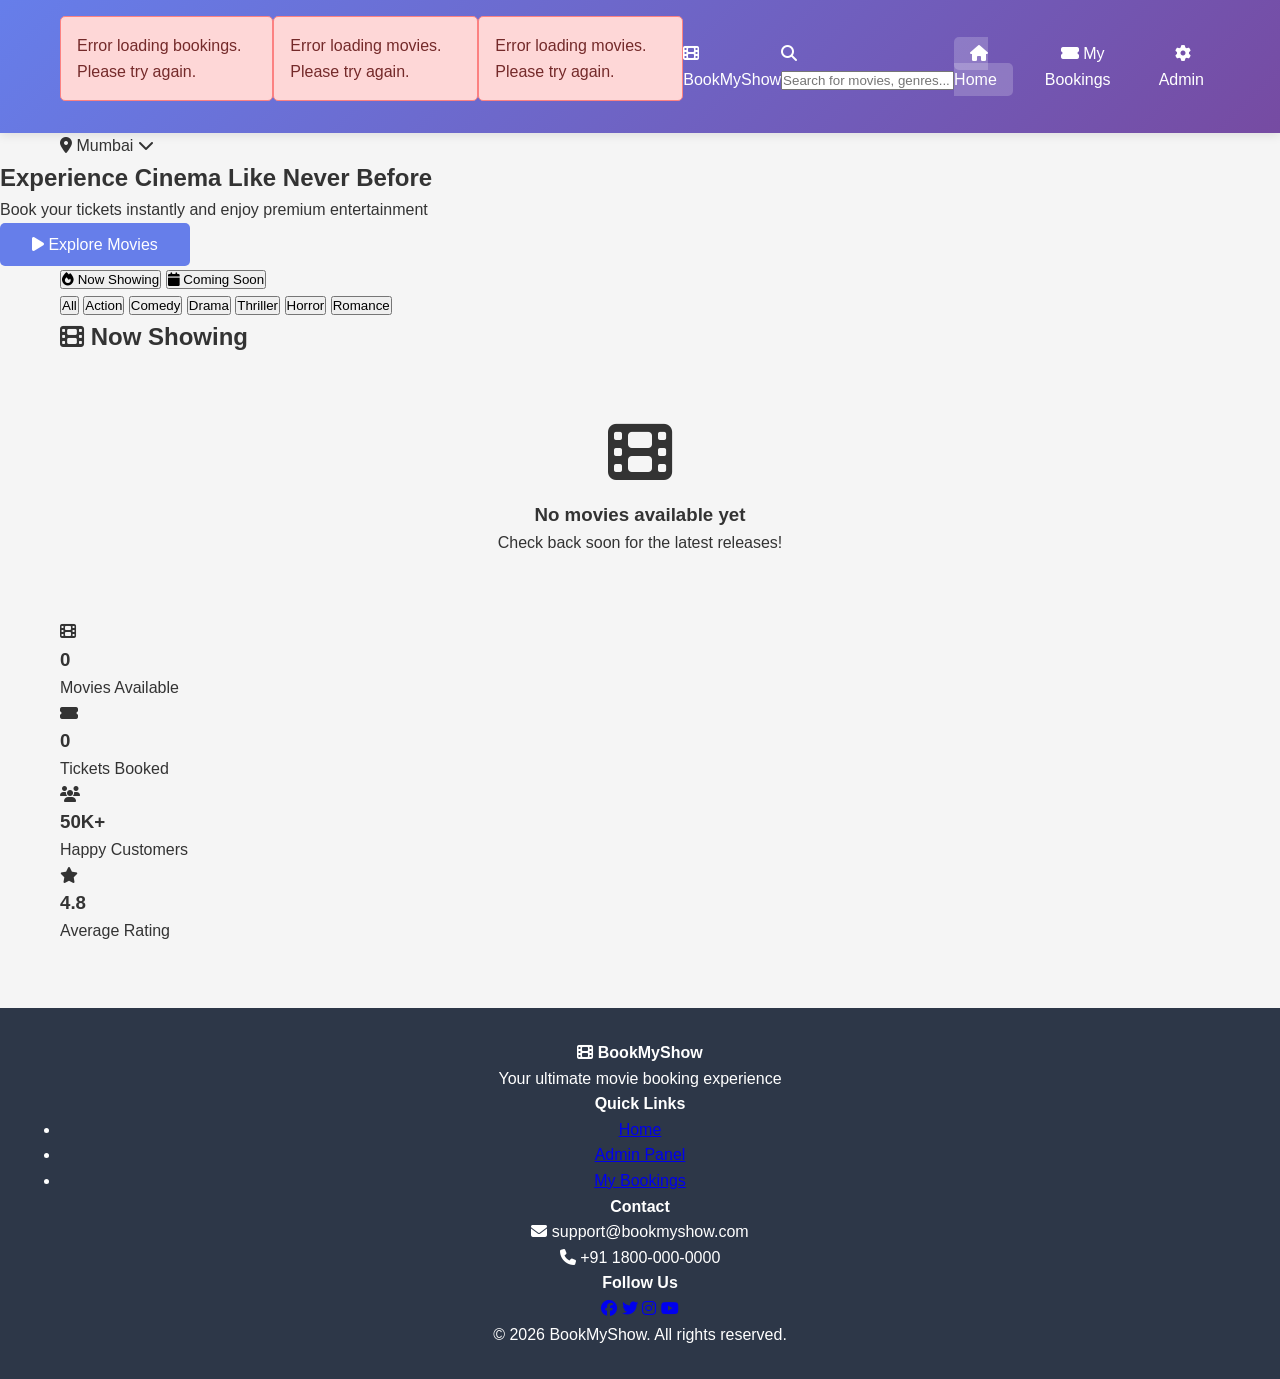
<file: frontend/index.html>
<!DOCTYPE html>
<html lang="en">
<head>
    <meta charset="UTF-8">
    <meta name="viewport" content="width=device-width, initial-scale=1.0">
    <title>BookMyShow - Your Ultimate Movie Experience</title>
    <link rel="stylesheet" href="css/style.css">
    <link rel="stylesheet" href="https://cdnjs.cloudflare.com/ajax/libs/font-awesome/6.4.0/css/all.min.css">
</head>
<body class="dark-theme">
    <!-- Navigation Bar -->
    <nav class="navbar">
        <div class="container">
            <div class="nav-brand">
                <i class="fas fa-film"></i>
                <span>BookMyShow</span>
            </div>
            <div class="nav-search">
                <i class="fas fa-search"></i>
                <input type="text" id="quickSearch" placeholder="Search for movies, genres...">
            </div>
            <ul class="nav-links">
                <li><a href="index.html" class="active"><i class="fas fa-home"></i> Home</a></li>
                <li><a href="bookings.html"><i class="fas fa-ticket-alt"></i> My Bookings</a></li>
                <li><a href="movies.html"><i class="fas fa-cog"></i> Admin</a></li>
            </ul>
        </div>
    </nav>

    <!-- Location Bar -->
    <div class="location-bar">
        <div class="container">
            <div class="location-picker">
                <i class="fas fa-map-marker-alt"></i>
                <span id="currentLocation">Mumbai</span>
                <i class="fas fa-chevron-down"></i>
            </div>
        </div>
    </div>

    <!-- Hero Banner -->
    <section class="hero-banner">
        <div class="hero-slider">
            <div class="hero-slide active">
                <div class="hero-overlay"></div>
                <div class="hero-content">
                    <h1 class="hero-title">Experience Cinema Like Never Before</h1>
                    <p class="hero-subtitle">Book your tickets instantly and enjoy premium entertainment</p>
                    <button class="btn btn-primary btn-large" onclick="scrollToMovies()">
                        <i class="fas fa-play"></i> Explore Movies
                    </button>
                </div>
            </div>
        </div>
    </section>

    <!-- Category Tabs -->
    <section class="category-section">
        <div class="container">
            <div class="category-tabs">
                <button class="tab-btn active" data-category="now-showing" onclick="switchCategory('now-showing')">
                    <i class="fas fa-fire"></i> Now Showing
                </button>
                <button class="tab-btn" data-category="coming-soon" onclick="switchCategory('coming-soon')">
                    <i class="fas fa-calendar"></i> Coming Soon
                </button>
            </div>
        </div>
    </section>

    <!-- Genre Filter -->
    <section class="genre-filter">
        <div class="container">
            <div class="genre-pills">
                <button class="genre-pill active" data-genre="all" onclick="filterByGenre('all')">All</button>
                <button class="genre-pill" data-genre="action" onclick="filterByGenre('Action')">Action</button>
                <button class="genre-pill" data-genre="comedy" onclick="filterByGenre('Comedy')">Comedy</button>
                <button class="genre-pill" data-genre="drama" onclick="filterByGenre('Drama')">Drama</button>
                <button class="genre-pill" data-genre="thriller" onclick="filterByGenre('Thriller')">Thriller</button>
                <button class="genre-pill" data-genre="horror" onclick="filterByGenre('Horror')">Horror</button>
                <button class="genre-pill" data-genre="romance" onclick="filterByGenre('Romance')">Romance</button>
            </div>
        </div>
    </section>

    <!-- Movies Grid -->
    <section class="movies-section" id="moviesSection">
        <div class="container">
            <h2 class="section-title">
                <i class="fas fa-film"></i> Now Showing
            </h2>
            <div id="moviesGrid" class="movies-grid-modern">
                <div class="loading-spinner">
                    <div class="spinner"></div>
                    <p>Loading movies...</p>
                </div>
            </div>
        </div>
    </section>

    <!-- Quick Stats -->
    <section class="stats-section">
        <div class="container">
            <div class="stats-grid">
                <div class="stat-card">
                    <i class="fas fa-film"></i>
                    <h3 id="totalMovies">0</h3>
                    <p>Movies Available</p>
                </div>
                <div class="stat-card">
                    <i class="fas fa-ticket-alt"></i>
                    <h3 id="totalBookings">0</h3>
                    <p>Tickets Booked</p>
                </div>
                <div class="stat-card">
                    <i class="fas fa-users"></i>
                    <h3>50K+</h3>
                    <p>Happy Customers</p>
                </div>
                <div class="stat-card">
                    <i class="fas fa-star"></i>
                    <h3>4.8</h3>
                    <p>Average Rating</p>
                </div>
            </div>
        </div>
    </section>

    <!-- Footer -->
    <footer class="footer">
        <div class="container">
            <div class="footer-content">
                <div class="footer-section">
                    <h4><i class="fas fa-film"></i> BookMyShow</h4>
                    <p>Your ultimate movie booking experience</p>
                </div>
                <div class="footer-section">
                    <h4>Quick Links</h4>
                    <ul>
                        <li><a href="index.html">Home</a></li>
                        <li><a href="movies.html">Admin Panel</a></li>
                        <li><a href="bookings.html">My Bookings</a></li>
                    </ul>
                </div>
                <div class="footer-section">
                    <h4>Contact</h4>
                    <p><i class="fas fa-envelope"></i> support@bookmyshow.com</p>
                    <p><i class="fas fa-phone"></i> +91 1800-000-0000</p>
                </div>
                <div class="footer-section">
                    <h4>Follow Us</h4>
                    <div class="social-links">
                        <a href="#"><i class="fab fa-facebook"></i></a>
                        <a href="#"><i class="fab fa-twitter"></i></a>
                        <a href="#"><i class="fab fa-instagram"></i></a>
                        <a href="#"><i class="fab fa-youtube"></i></a>
                    </div>
                </div>
            </div>
            <div class="footer-bottom">
                <p>&copy; 2026 BookMyShow. All rights reserved.</p>
            </div>
        </div>
    </footer>

    <script src="js/api.js"></script>
    <script src="js/home.js"></script>
</body>
</html>
</file>
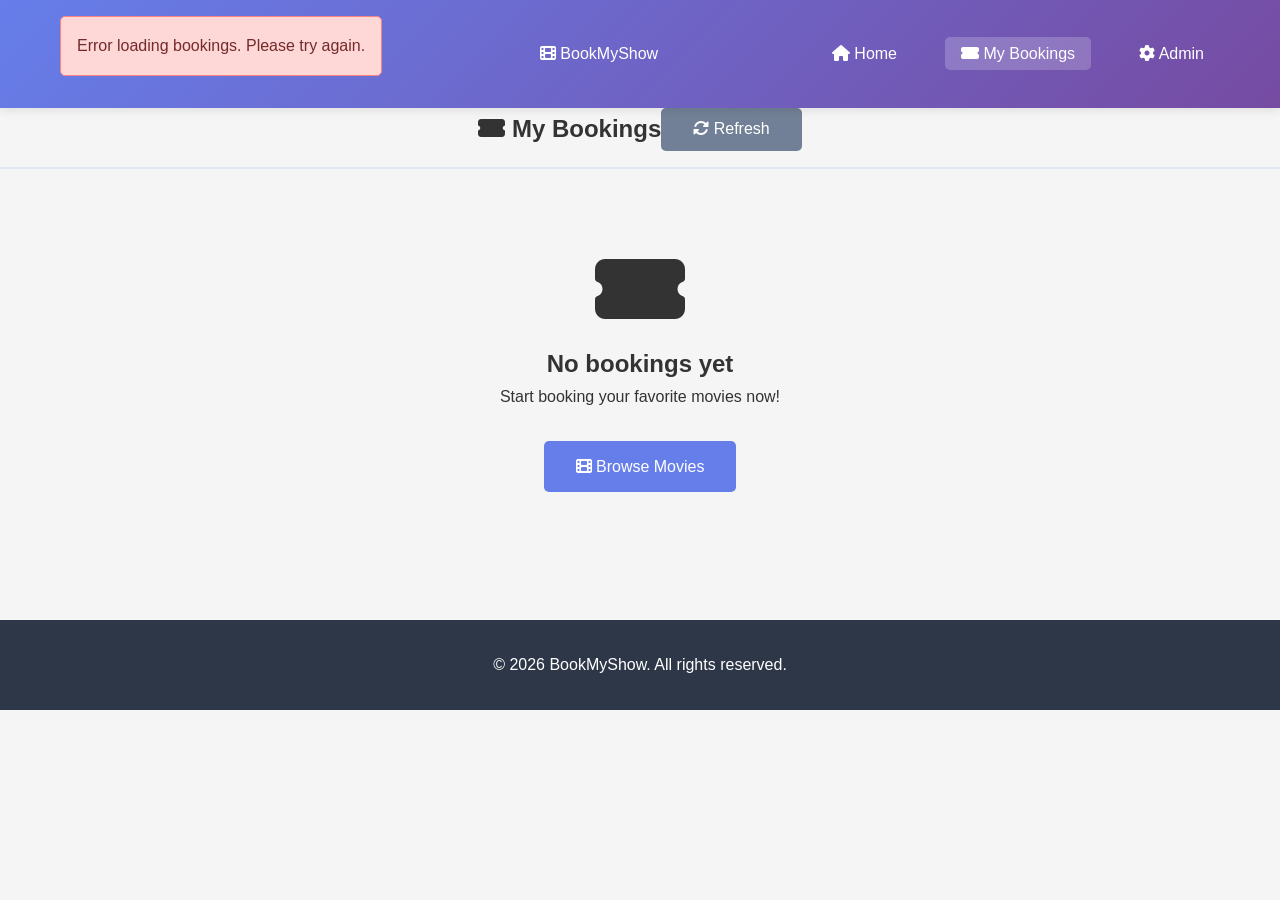
<file: frontend/bookings.html>
<!DOCTYPE html>
<html lang="en">
<head>
    <meta charset="UTF-8">
    <meta name="viewport" content="width=device-width, initial-scale=1.0">
    <title>My Bookings - BookMyShow</title>
    <link rel="stylesheet" href="css/style.css">
    <link rel="stylesheet" href="https://cdnjs.cloudflare.com/ajax/libs/font-awesome/6.4.0/css/all.min.css">
</head>
<body class="dark-theme">
    <!-- Navigation Bar -->
    <nav class="navbar">
        <div class="container">
            <div class="nav-brand">
                <i class="fas fa-film"></i>
                <span>BookMyShow</span>
            </div>
            <ul class="nav-links">
                <li><a href="index.html"><i class="fas fa-home"></i> Home</a></li>
                <li><a href="bookings.html" class="active"><i class="fas fa-ticket-alt"></i> My Bookings</a></li>
                <li><a href="movies.html"><i class="fas fa-cog"></i> Admin</a></li>
            </ul>
        </div>
    </nav>

    <!-- Page Header -->
    <section class="booking-header">
        <div class="container">
            <div style="display: flex; justify-content: space-between; align-items: center;">
                <h1><i class="fas fa-ticket-alt"></i> My Bookings</h1>
                <button onclick="loadBookings()" class="btn btn-secondary">
                    <i class="fas fa-sync-alt"></i> Refresh
                </button>
            </div>
        </div>
    </section>

    <!-- Bookings Section -->
    <section class="payment-section">
        <div class="container">
            <div id="bookingsList">
                <div class="loading-spinner">
                    <div class="spinner"></div>
                    <p>Loading your bookings...</p>
                </div>
            </div>

            <div id="noBookings" style="display: none; text-align: center; padding: 4rem;">
                <i class="fas fa-ticket-alt" style="font-size: 5rem; color: var(--text-muted); margin-bottom: 1rem;"></i>
                <h2>No bookings yet</h2>
                <p style="color: var(--text-secondary); margin-bottom: 2rem;">Start booking your favorite movies now!</p>
                <a href="index.html" class="btn btn-primary btn-large">
                    <i class="fas fa-film"></i> Browse Movies
                </a>
            </div>
        </div>
    </section>

    <!-- Footer -->
    <footer class="footer">
        <div class="container">
            <div class="footer-bottom">
                <p>&copy; 2026 BookMyShow. All rights reserved.</p>
            </div>
        </div>
    </footer>

    <script src="js/api.js"></script>
    <script src="js/bookings.js"></script>
</body>
</html>
</file>
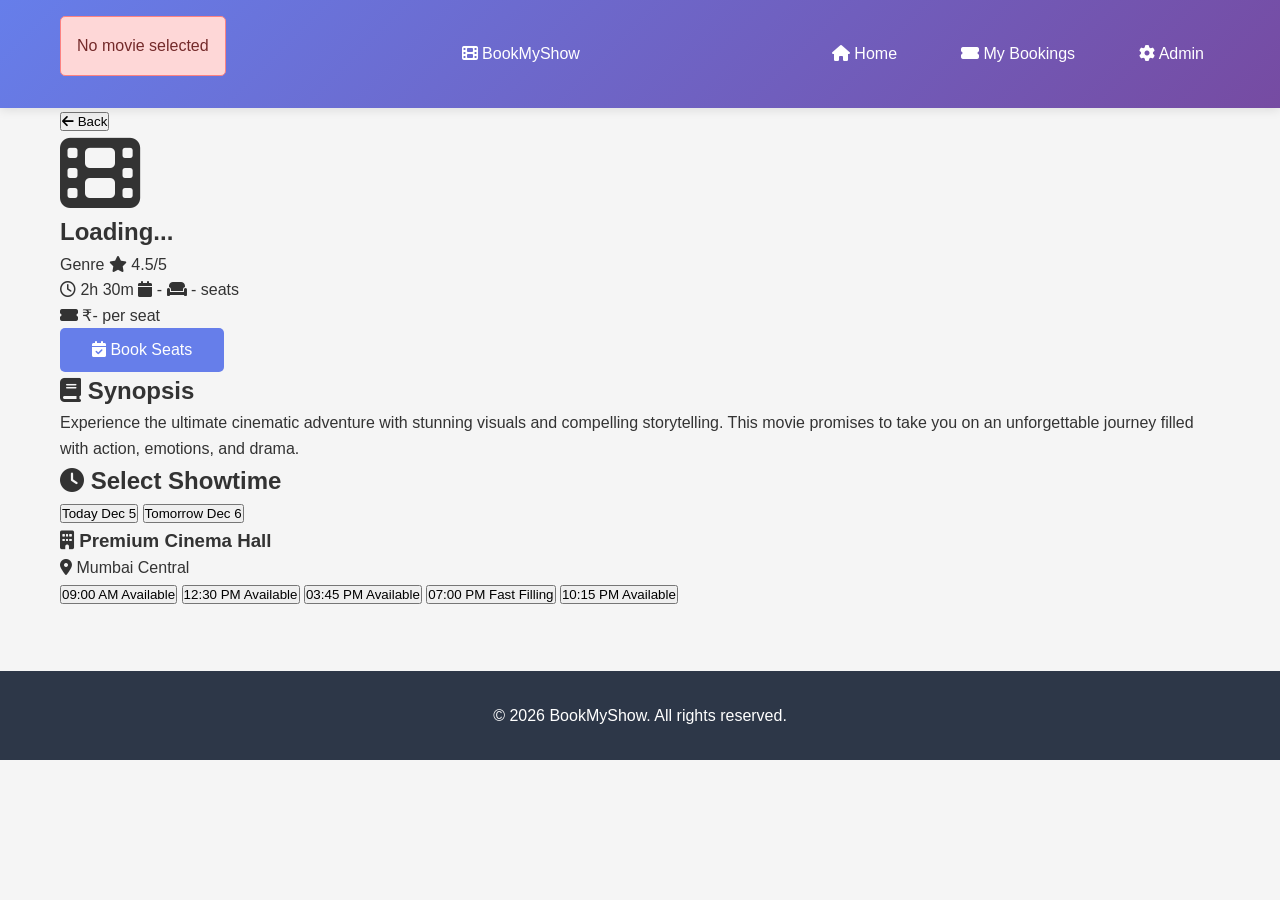
<file: frontend/movie-detail.html>
<!DOCTYPE html>
<html lang="en">
<head>
    <meta charset="UTF-8">
    <meta name="viewport" content="width=device-width, initial-scale=1.0">
    <title>Movie Details - BookMyShow</title>
    <link rel="stylesheet" href="css/style.css">
    <link rel="stylesheet" href="https://cdnjs.cloudflare.com/ajax/libs/font-awesome/6.4.0/css/all.min.css">
</head>
<body class="dark-theme">
    <!-- Navigation Bar -->
    <nav class="navbar">
        <div class="container">
            <div class="nav-brand">
                <i class="fas fa-film"></i>
                <span>BookMyShow</span>
            </div>
            <ul class="nav-links">
                <li><a href="index.html"><i class="fas fa-home"></i> Home</a></li>
                <li><a href="bookings.html"><i class="fas fa-ticket-alt"></i> My Bookings</a></li>
                <li><a href="movies.html"><i class="fas fa-cog"></i> Admin</a></li>
            </ul>
        </div>
    </nav>

    <!-- Movie Hero Section -->
    <section class="movie-hero" id="movieHero">
        <div class="movie-backdrop"></div>
        <div class="movie-hero-content">
            <div class="container">
                <button class="btn-back" onclick="window.history.back()">
                    <i class="fas fa-arrow-left"></i> Back
                </button>
                <div class="movie-hero-grid">
                    <div class="movie-poster-container">
                        <div class="movie-poster" id="moviePoster">
                            <i class="fas fa-film fa-5x"></i>
                        </div>
                    </div>
                    <div class="movie-info-main">
                        <h1 class="movie-title" id="movieTitle">Loading...</h1>
                        <div class="movie-meta">
                            <span class="genre-tag" id="genreTag">Genre</span>
                            <span class="rating-badge">
                                <i class="fas fa-star"></i> 4.5/5
                            </span>
                        </div>
                        <div class="movie-stats">
                            <span><i class="far fa-clock"></i> 2h 30m</span>
                            <span><i class="fas fa-calendar"></i> <span id="movieShowTime">-</span></span>
                            <span><i class="fas fa-couch"></i> <span id="availableSeats">-</span> seats</span>
                        </div>
                        <div class="ticket-price">
                            <i class="fas fa-ticket-alt"></i> 
                            ₹<span id="ticketPrice">-</span> per seat
                        </div>
                        <button class="btn btn-primary btn-large" onclick="scrollToShowtimes()">
                            <i class="fas fa-calendar-check"></i> Book Seats
                        </button>
                    </div>
                </div>
            </div>
        </div>
    </section>

    <!-- Synopsis Section -->
    <section class="synopsis-section">
        <div class="container">
            <h2><i class="fas fa-book"></i> Synopsis</h2>
            <p class="synopsis-text">
                Experience the ultimate cinematic adventure with stunning visuals and compelling storytelling.
                This movie promises to take you on an unforgettable journey filled with action, emotions, and drama.
            </p>
        </div>
    </section>

    <!-- Showtimes Section -->
    <section class="showtimes-section" id="showtimesSection">
        <div class="container">
            <h2><i class="fas fa-clock"></i> Select Showtime</h2>
            <div class="date-selector">
                <button class="date-pill active">
                    <span class="date-day">Today</span>
                    <span class="date-num" id="today"></span>
                </button>
                <button class="date-pill">
                    <span class="date-day">Tomorrow</span>
                    <span class="date-num" id="tomorrow"></span>
                </button>
            </div>
            
            <div class="theatres-list">
                <div class="theatre-card">
                    <div class="theatre-info">
                        <h3><i class="fas fa-building"></i> Premium Cinema Hall</h3>
                        <p><i class="fas fa-map-marker-alt"></i> Mumbai Central</p>
                    </div>
                    <div class="showtimes-grid">
                        <button class="time-slot" onclick="goToSeatSelection()">
                            <span class="time">09:00 AM</span>
                            <span class="seats">Available</span>
                        </button>
                        <button class="time-slot" onclick="goToSeatSelection()">
                            <span class="time">12:30 PM</span>
                            <span class="seats">Available</span>
                        </button>
                        <button class="time-slot" onclick="goToSeatSelection()">
                            <span class="time">03:45 PM</span>
                            <span class="seats">Available</span>
                        </button>
                        <button class="time-slot" onclick="goToSeatSelection()">
                            <span class="time">07:00 PM</span>
                            <span class="seats">Fast Filling</span>
                        </button>
                        <button class="time-slot" onclick="goToSeatSelection()">
                            <span class="time">10:15 PM</span>
                            <span class="seats">Available</span>
                        </button>
                    </div>
                </div>
            </div>
        </div>
    </section>

    <!-- Footer -->
    <footer class="footer">
        <div class="container">
            <div class="footer-bottom">
                <p>&copy; 2026 BookMyShow. All rights reserved.</p>
            </div>
        </div>
    </footer>

    <script src="js/api.js"></script>
    <script src="js/movie-detail.js"></script>
</body>
</html>
</file>
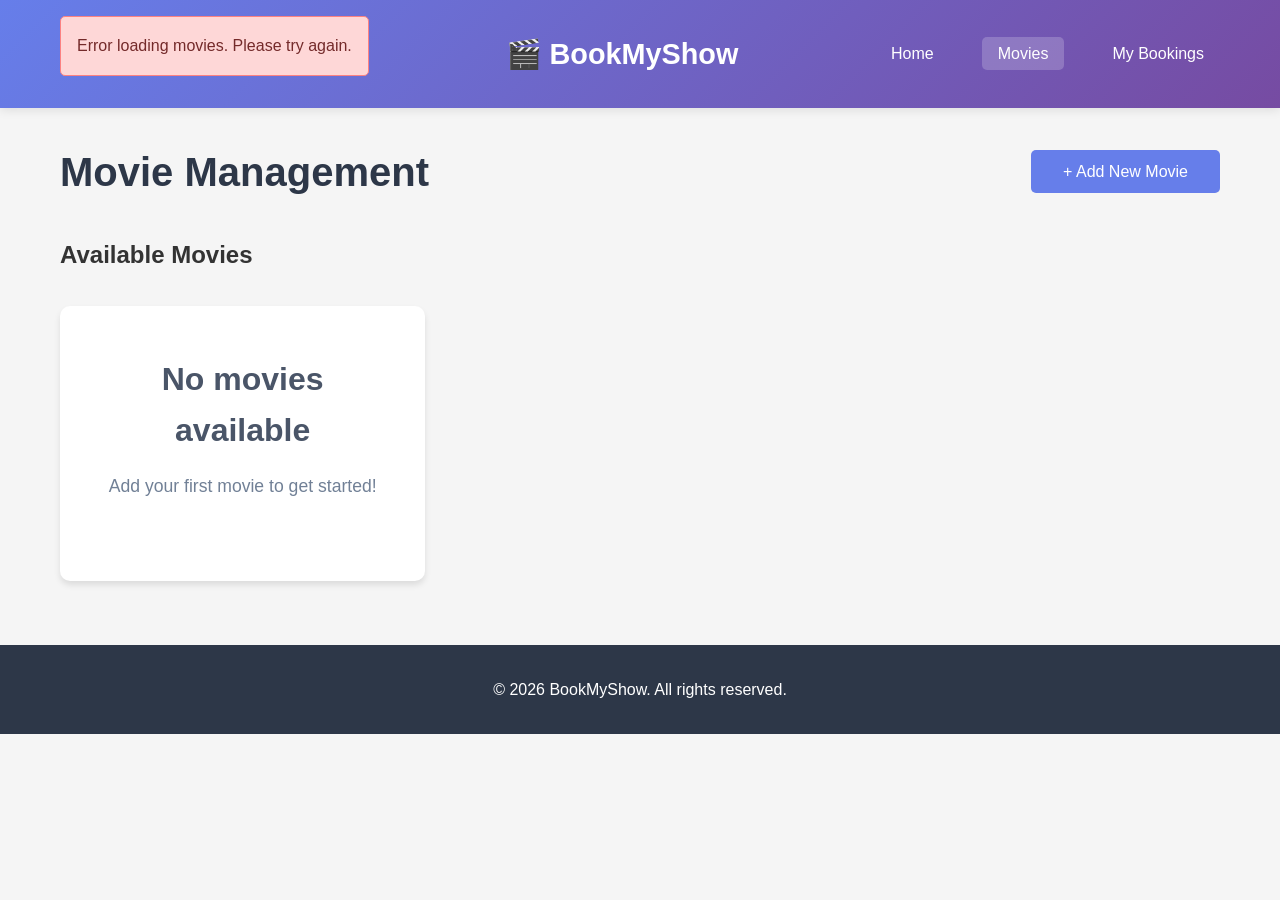
<file: frontend/movies.html>
<!DOCTYPE html>
<html lang="en">
<head>
    <meta charset="UTF-8">
    <meta name="viewport" content="width=device-width, initial-scale=1.0">
    <title>Movies - BookMyShow</title>
    <link rel="stylesheet" href="css/style.css">
</head>
<body>
    <nav class="navbar">
        <div class="container">
            <div class="nav-brand">
                <h1>🎬 BookMyShow</h1>
            </div>
            <ul class="nav-links">
                <li><a href="index.html">Home</a></li>
                <li><a href="movies.html" class="active">Movies</a></li>
                <li><a href="bookings.html">My Bookings</a></li>
            </ul>
        </div>
    </nav>

    <div class="container">
        <div class="page-header">
            <h1>Movie Management</h1>
            <button onclick="showAddMovieForm()" class="btn btn-primary">+ Add New Movie</button>
        </div>

        <!-- Add/Edit Movie Form -->
        <div id="movieFormSection" class="form-section" style="display: none;">
            <div class="form-card">
                <h2 id="formTitle">Add New Movie</h2>
                <form id="movieForm">
                    <input type="hidden" id="movieId">
                    <div class="form-group">
                        <label for="movieName">Movie Name *</label>
                        <input type="text" id="movieName" required>
                    </div>
                    <div class="form-group">
                        <label for="genre">Genre *</label>
                        <input type="text" id="genre" placeholder="e.g., Action, Comedy, Drama" required>
                    </div>
                    <div class="form-group">
                        <label for="showTime">Show Time *</label>
                        <input type="datetime-local" id="showTime" required>
                    </div>
                    <div class="form-group">
                        <label for="ticketPrice">Ticket Price *</label>
                        <input type="number" id="ticketPrice" step="0.01" min="0" required>
                    </div>
                    <div class="form-group">
                        <label for="availableSeats">Available Seats *</label>
                        <input type="number" id="availableSeats" min="0" required>
                    </div>
                    <div class="form-actions">
                        <button type="submit" class="btn btn-success">Save Movie</button>
                        <button type="button" onclick="hideMovieForm()" class="btn btn-secondary">Cancel</button>
                    </div>
                </form>
            </div>
        </div>

        <!-- Movies List -->
        <div id="moviesSection">
            <h2>Available Movies</h2>
            <div id="moviesList" class="movies-grid">
                <div class="loading">Loading movies...</div>
            </div>
        </div>

        <!-- Booking Modal -->
        <div id="bookingModal" class="modal">
            <div class="modal-content">
                <span class="close" onclick="closeBookingModal()">&times;</span>
                <h2>Book Tickets</h2>
                <form id="bookingForm">
                    <input type="hidden" id="bookingMovieId">
                    <div class="booking-details">
                        <p><strong>Movie:</strong> <span id="bookingMovieName"></span></p>
                        <p><strong>Ticket Price:</strong> ₹<span id="bookingTicketPrice"></span></p>
                        <p><strong>Available Seats:</strong> <span id="bookingAvailableSeats"></span></p>
                    </div>
                    <div class="form-group">
                        <label for="customerName">Your Name *</label>
                        <input type="text" id="customerName" required>
                    </div>
                    <div class="form-group">
                        <label for="numberOfSeats">Number of Seats *</label>
                        <input type="number" id="numberOfSeats" min="1" required oninput="calculateTotal()">
                    </div>
                    <div class="total-price">
                        <strong>Total Price: ₹<span id="totalPrice">0</span></strong>
                    </div>
                    <div class="form-actions">
                        <button type="submit" class="btn btn-success">Confirm Booking</button>
                        <button type="button" onclick="closeBookingModal()" class="btn btn-secondary">Cancel</button>
                    </div>
                </form>
            </div>
        </div>
    </div>

    <footer>
        <div class="container">
            <p>&copy; 2026 BookMyShow. All rights reserved.</p>
        </div>
    </footer>

    <script src="js/api.js"></script>
    <script src="js/movies.js"></script>
</body>
</html>
</file>
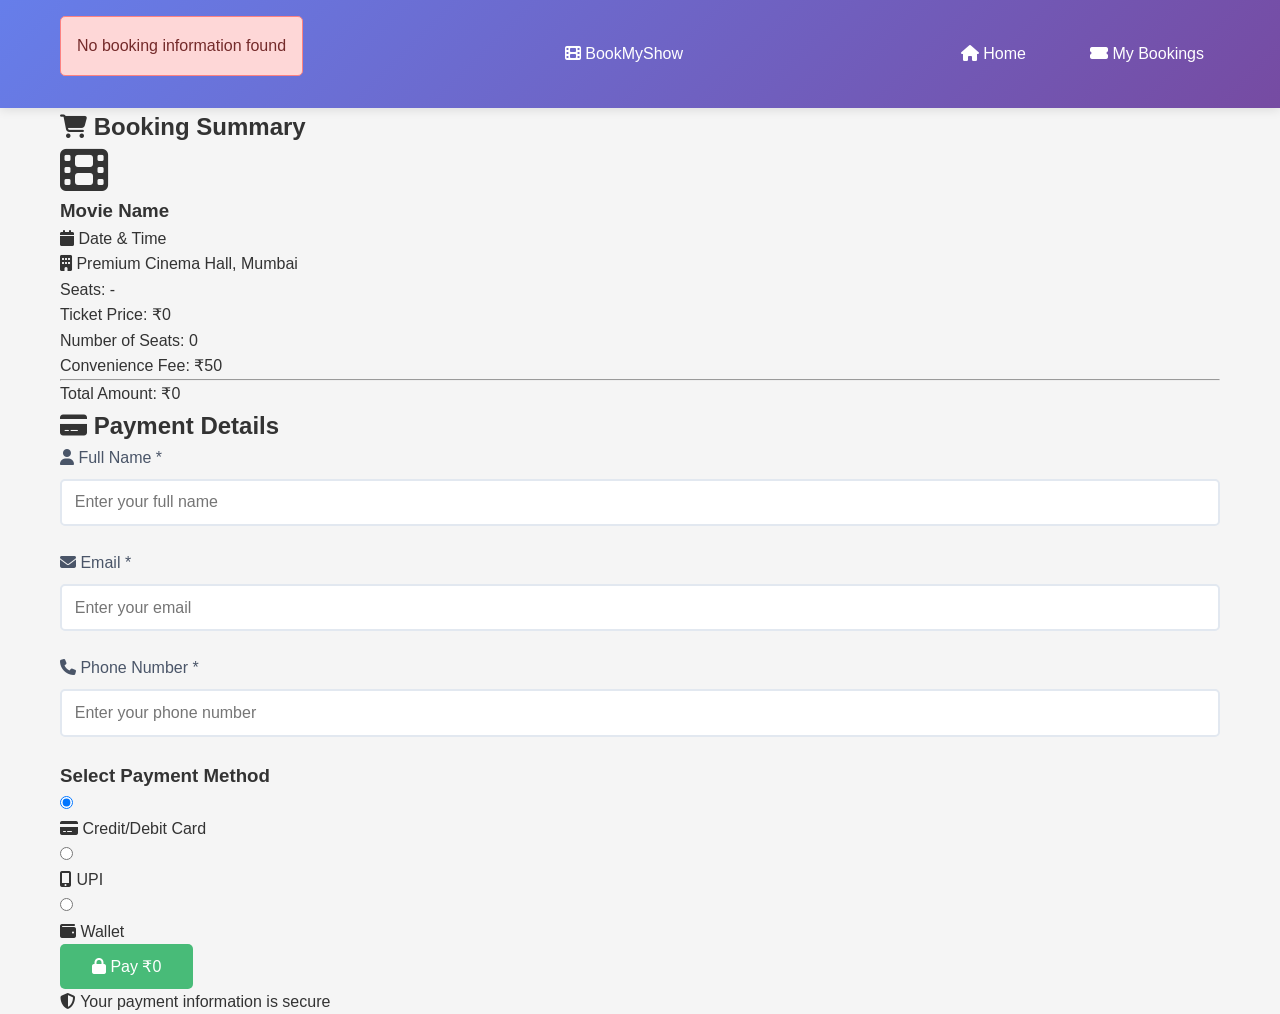
<file: frontend/payment.html>
<!DOCTYPE html>
<html lang="en">
<head>
    <meta charset="UTF-8">
    <meta name="viewport" content="width=device-width, initial-scale=1.0">
    <title>Payment - BookMyShow</title>
    <link rel="stylesheet" href="css/style.css">
    <link rel="stylesheet" href="https://cdnjs.cloudflare.com/ajax/libs/font-awesome/6.4.0/css/all.min.css">
</head>
<body class="dark-theme">
    <!-- Navigation Bar -->
    <nav class="navbar">
        <div class="container">
            <div class="nav-brand">
                <i class="fas fa-film"></i>
                <span>BookMyShow</span>
            </div>
            <ul class="nav-links">
                <li><a href="index.html"><i class="fas fa-home"></i> Home</a></li>
                <li><a href="bookings.html"><i class="fas fa-ticket-alt"></i> My Bookings</a></li>
            </ul>
        </div>
    </nav>

    <!-- Payment Section -->
    <section class="payment-section">
        <div class="container">
            <div class="payment-grid">
                <!-- Order Summary -->
                <div class="order-summary-card">
                    <h2><i class="fas fa-shopping-cart"></i> Booking Summary</h2>
                    <div class="movie-summary">
                        <div class="summary-poster">
                            <i class="fas fa-film fa-3x"></i>
                        </div>
                        <div class="summary-details">
                            <h3 id="summaryMovieName">Movie Name</h3>
                            <p><i class="fas fa-calendar"></i> <span id="summaryDate">Date & Time</span></p>
                            <p><i class="fas fa-building"></i> Premium Cinema Hall, Mumbai</p>
                        </div>
                    </div>
                    
                    <div class="order-details">
                        <div class="detail-row">
                            <span>Seats:</span>
                            <span id="summarySeats">-</span>
                        </div>
                        <div class="detail-row">
                            <span>Ticket Price:</span>
                            <span>₹<span id="summaryTicketPrice">0</span></span>
                        </div>
                        <div class="detail-row">
                            <span>Number of Seats:</span>
                            <span id="summaryNumberOfSeats">0</span>
                        </div>
                        <div class="detail-row">
                            <span>Convenience Fee:</span>
                            <span>₹<span id="convenienceFee">50</span></span>
                        </div>
                        <hr>
                        <div class="detail-row total">
                            <span>Total Amount:</span>
                            <span class="total-amount">₹<span id="finalTotal">0</span></span>
                        </div>
                    </div>
                </div>

                <!-- Payment Form -->
                <div class="payment-form-card">
                    <h2><i class="fas fa-credit-card"></i> Payment Details</h2>
                    
                    <form id="paymentForm">
                        <div class="form-group">
                            <label for="customerName">
                                <i class="fas fa-user"></i> Full Name *
                            </label>
                            <input type="text" id="customerName" placeholder="Enter your full name" required>
                        </div>

                        <div class="form-group">
                            <label for="email">
                                <i class="fas fa-envelope"></i> Email *
                            </label>
                            <input type="email" id="email" placeholder="Enter your email" required>
                        </div>

                        <div class="form-group">
                            <label for="phone">
                                <i class="fas fa-phone"></i> Phone Number *
                            </label>
                            <input type="tel" id="phone" placeholder="Enter your phone number" required>
                        </div>

                        <div class="payment-methods">
                            <h3>Select Payment Method</h3>
                            <div class="payment-options">
                                <label class="payment-option">
                                    <input type="radio" name="paymentMethod" value="card" checked>
                                    <div class="option-content">
                                        <i class="fas fa-credit-card"></i>
                                        <span>Credit/Debit Card</span>
                                    </div>
                                </label>
                                <label class="payment-option">
                                    <input type="radio" name="paymentMethod" value="upi">
                                    <div class="option-content">
                                        <i class="fas fa-mobile-alt"></i>
                                        <span>UPI</span>
                                    </div>
                                </label>
                                <label class="payment-option">
                                    <input type="radio" name="paymentMethod" value="wallet">
                                    <div class="option-content">
                                        <i class="fas fa-wallet"></i>
                                        <span>Wallet</span>
                                    </div>
                                </label>
                            </div>
                        </div>

                        <button type="submit" class="btn btn-success btn-large btn-block">
                            <i class="fas fa-lock"></i> Pay ₹<span id="paymentTotal">0</span>
                        </button>

                        <p class="secure-text">
                            <i class="fas fa-shield-alt"></i> Your payment information is secure
                        </p>
                    </form>
                </div>
            </div>
        </div>
    </section>

    <script src="js/api.js"></script>
    <script src="js/payment.js"></script>
</body>
</html>
</file>
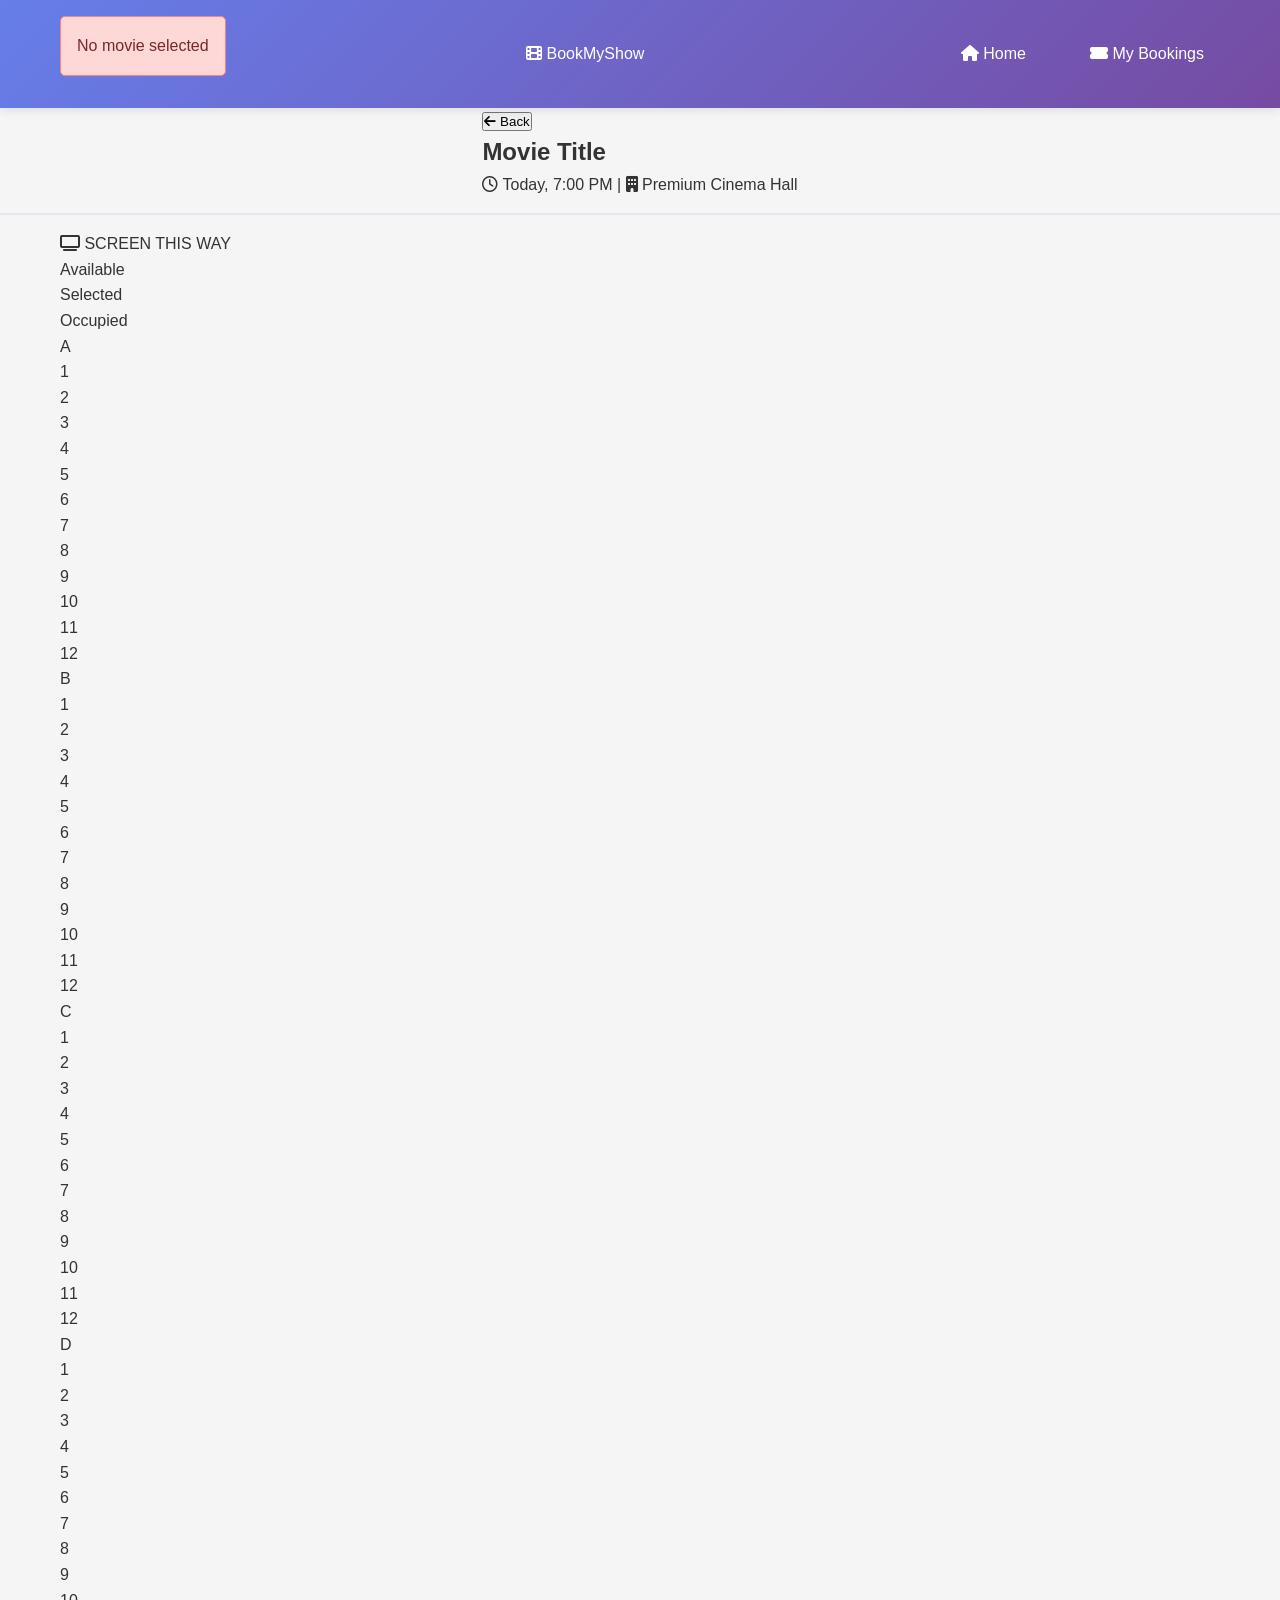
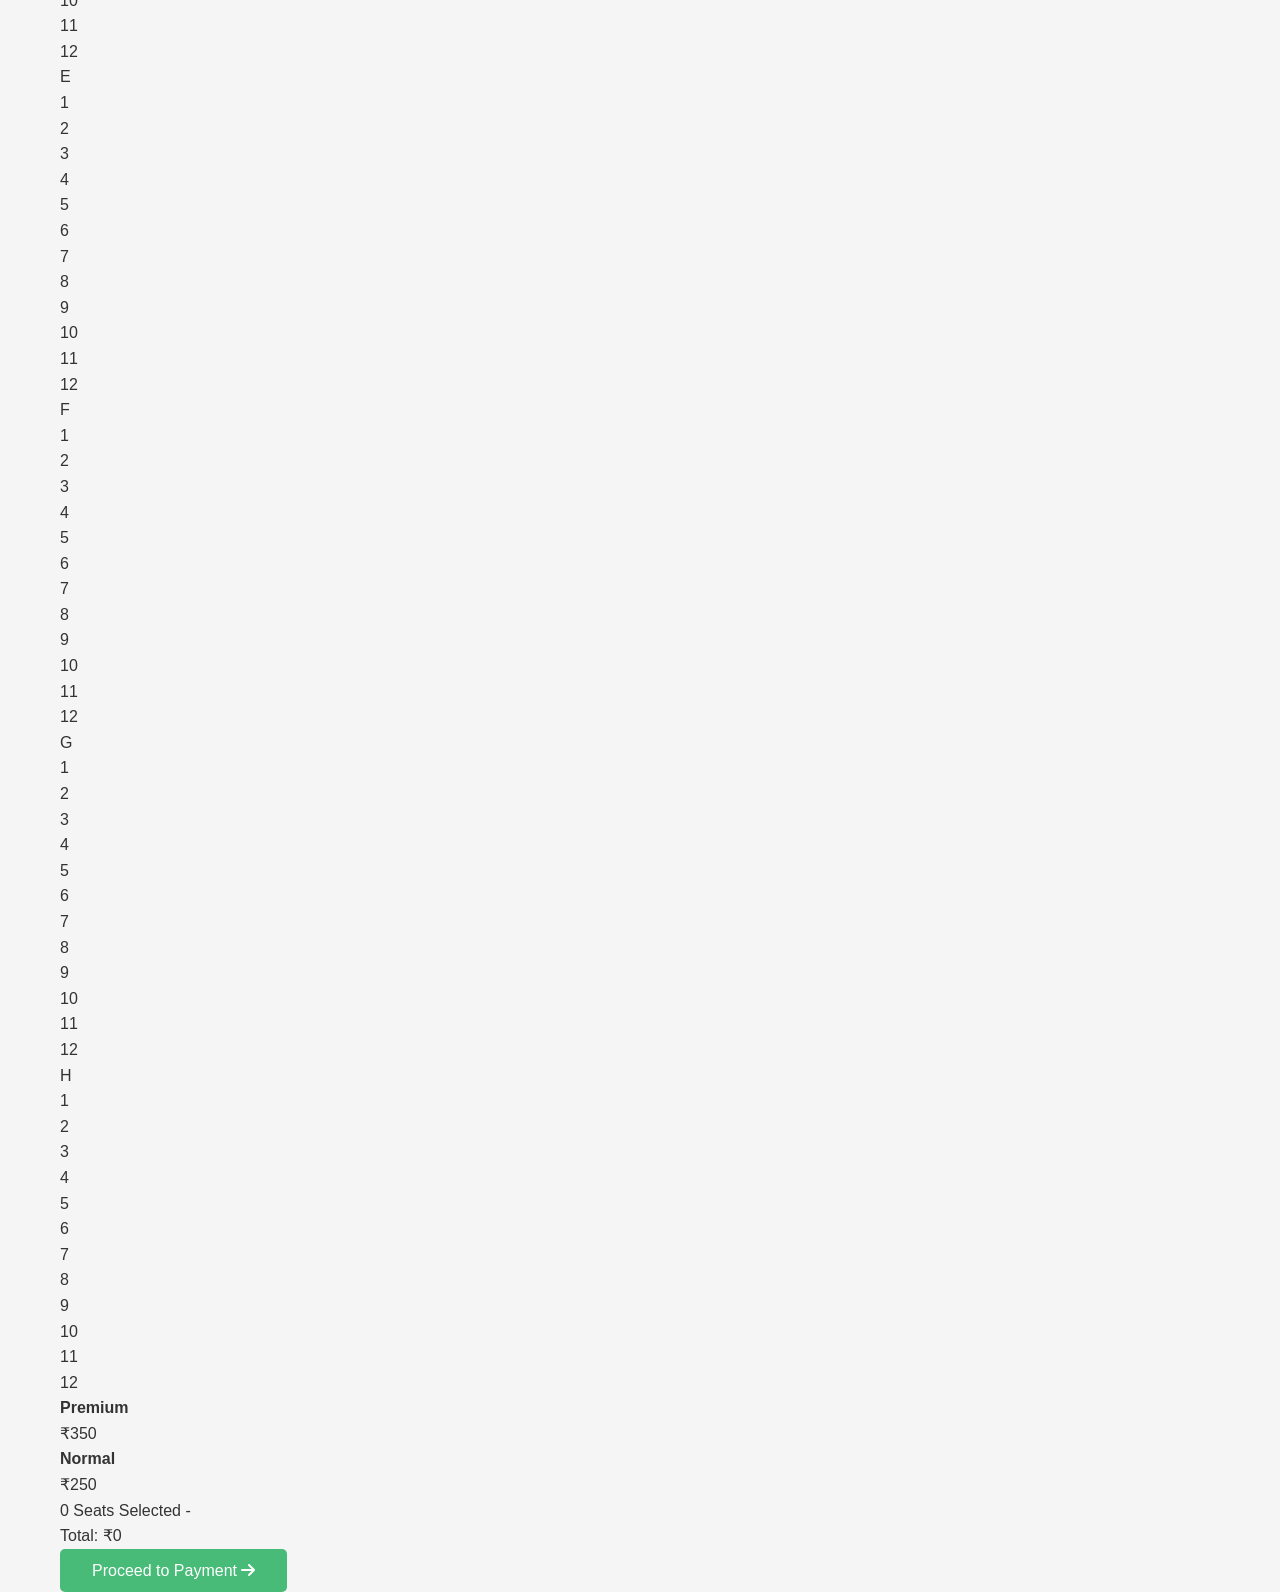
<file: frontend/seat-selection.html>
<!DOCTYPE html>
<html lang="en">
<head>
    <meta charset="UTF-8">
    <meta name="viewport" content="width=device-width, initial-scale=1.0">
    <title>Select Seats - BookMyShow</title>
    <link rel="stylesheet" href="css/style.css">
    <link rel="stylesheet" href="https://cdnjs.cloudflare.com/ajax/libs/font-awesome/6.4.0/css/all.min.css">
</head>
<body class="dark-theme">
    <!-- Navigation Bar -->
    <nav class="navbar">
        <div class="container">
            <div class="nav-brand">
                <i class="fas fa-film"></i>
                <span>BookMyShow</span>
            </div>
            <ul class="nav-links">
                <li><a href="index.html"><i class="fas fa-home"></i> Home</a></li>
                <li><a href="bookings.html"><i class="fas fa-ticket-alt"></i> My Bookings</a></li>
            </ul>
        </div>
    </nav>

    <!-- Booking Header -->
    <section class="booking-header">
        <div class="container">
            <button class="btn-back" onclick="window.history.back()">
                <i class="fas fa-arrow-left"></i> Back
            </button>
            <div class="booking-info">
                <h2 id="selectedMovie">Movie Title</h2>
                <p><i class="far fa-clock"></i> <span id="selectedShowtime">Today, 7:00 PM</span> | 
                   <i class="fas fa-building"></i> Premium Cinema Hall</p>
            </div>
        </div>
    </section>

    <!-- Seat Selection Section -->
    <section class="seat-selection-section">
        <div class="container">
            <!-- Screen Indicator -->
            <div class="screen-container">
                <div class="screen">
                    <i class="fas fa-tv"></i> SCREEN THIS WAY
                </div>
            </div>

            <!-- Seat Legend -->
            <div class="seat-legend">
                <div class="legend-item">
                    <div class="seat-icon available"></div>
                    <span>Available</span>
                </div>
                <div class="legend-item">
                    <div class="seat-icon selected"></div>
                    <span>Selected</span>
                </div>
                <div class="legend-item">
                    <div class="seat-icon occupied"></div>
                    <span>Occupied</span>
                </div>
            </div>

            <!-- Seat Map -->
            <div class="seat-map" id="seatMap">
                <!-- Seats will be generated dynamically -->
            </div>

            <!-- Price Legend -->
            <div class="price-tiers">
                <div class="tier-card">
                    <h4>Premium</h4>
                    <p class="tier-price">₹<span id="premiumPrice">350</span></p>
                </div>
                <div class="tier-card">
                    <h4>Normal</h4>
                    <p class="tier-price">₹<span id="normalPrice">250</span></p>
                </div>
            </div>
        </div>
    </section>

    <!-- Booking Summary Bar -->
    <div class="booking-summary-bar">
        <div class="container">
            <div class="summary-content">
                <div class="selected-seats-info">
                    <span class="seats-count" id="selectedSeatsCount">0 Seats Selected</span>
                    <span class="seat-numbers" id="selectedSeatNumbers">-</span>
                </div>
                <div class="summary-price">
                    <span class="price-label">Total:</span>
                    <span class="price-value">₹<span id="totalPrice">0</span></span>
                </div>
                <button class="btn btn-success btn-large" id="proceedBtn" onclick="proceedToPayment()" disabled>
                    Proceed to Payment <i class="fas fa-arrow-right"></i>
                </button>
            </div>
        </div>
    </div>

    <script src="js/api.js"></script>
    <script src="js/seat-selection.js"></script>
</body>
</html>
</file>
<file: frontend/css/style.css>
* {
    margin: 0;
    padding: 0;
    box-sizing: border-box;
}

body {
    font-family: 'Segoe UI', Tahoma, Geneva, Verdana, sans-serif;
    background-color: #f5f5f5;
    color: #333;
    line-height: 1.6;
}

.container {
    max-width: 1200px;
    margin: 0 auto;
    padding: 0 20px;
}

/* Navbar */
.navbar {
    background: linear-gradient(135deg, #667eea 0%, #764ba2 100%);
    color: white;
    padding: 1rem 0;
    box-shadow: 0 2px 10px rgba(0,0,0,0.1);
    position: sticky;
    top: 0;
    z-index: 1000;
}

.navbar .container {
    display: flex;
    justify-content: space-between;
    align-items: center;
}

.nav-brand h1 {
    font-size: 1.8rem;
    font-weight: bold;
}

.nav-links {
    display: flex;
    list-style: none;
    gap: 2rem;
}

.nav-links a {
    color: white;
    text-decoration: none;
    font-weight: 500;
    transition: opacity 0.3s;
    padding: 0.5rem 1rem;
    border-radius: 5px;
}

.nav-links a:hover,
.nav-links a.active {
    background-color: rgba(255, 255, 255, 0.2);
}

/* Hero Section */
.hero {
    background: linear-gradient(135deg, #667eea 0%, #764ba2 100%);
    color: white;
    padding: 4rem 0;
    text-align: center;
}

.hero h1 {
    font-size: 3rem;
    margin-bottom: 1rem;
}

.hero p {
    font-size: 1.3rem;
    margin-bottom: 2rem;
    opacity: 0.9;
}

/* Buttons */
.btn {
    display: inline-block;
    padding: 0.8rem 2rem;
    border: none;
    border-radius: 5px;
    cursor: pointer;
    font-size: 1rem;
    font-weight: 500;
    text-decoration: none;
    transition: all 0.3s;
}

.btn-primary {
    background-color: #667eea;
    color: white;
}

.btn-primary:hover {
    background-color: #5568d3;
    transform: translateY(-2px);
    box-shadow: 0 4px 12px rgba(102, 126, 234, 0.4);
}

.btn-success {
    background-color: #48bb78;
    color: white;
}

.btn-success:hover {
    background-color: #38a169;
}

.btn-danger {
    background-color: #f56565;
    color: white;
}

.btn-danger:hover {
    background-color: #e53e3e;
}

.btn-secondary {
    background-color: #718096;
    color: white;
}

.btn-secondary:hover {
    background-color: #4a5568;
}

.btn-warning {
    background-color: #ed8936;
    color: white;
}

.btn-warning:hover {
    background-color: #dd6b20;
}

/* Features Section */
.features {
    padding: 3rem 0;
}

.features h2 {
    text-align: center;
    font-size: 2.5rem;
    margin-bottom: 2rem;
    color: #2d3748;
}

.feature-grid {
    display: grid;
    grid-template-columns: repeat(auto-fit, minmax(250px, 1fr));
    gap: 2rem;
    margin-top: 2rem;
}

.feature-card {
    background: white;
    padding: 2rem;
    border-radius: 10px;
    text-align: center;
    box-shadow: 0 4px 6px rgba(0,0,0,0.1);
    transition: transform 0.3s, box-shadow 0.3s;
}

.feature-card:hover {
    transform: translateY(-5px);
    box-shadow: 0 8px 15px rgba(0,0,0,0.2);
}

.feature-icon {
    font-size: 3rem;
    margin-bottom: 1rem;
}

.feature-card h3 {
    font-size: 1.5rem;
    margin-bottom: 0.5rem;
    color: #667eea;
}

/* Quick Search */
.quick-search {
    padding: 3rem 0;
}

.quick-search h2 {
    text-align: center;
    font-size: 2rem;
    margin-bottom: 2rem;
    color: #2d3748;
}

#genreSearch {
    display: flex;
    gap: 1rem;
    max-width: 600px;
    margin: 0 auto 2rem;
}

#genreInput {
    flex: 1;
    padding: 0.8rem;
    border: 2px solid #e2e8f0;
    border-radius: 5px;
    font-size: 1rem;
}

/* Movies Grid */
.movies-grid {
    display: grid;
    grid-template-columns: repeat(auto-fill, minmax(300px, 1fr));
    gap: 2rem;
    margin-top: 2rem;
}

.movie-card {
    background: white;
    border-radius: 10px;
    overflow: hidden;
    box-shadow: 0 4px 6px rgba(0,0,0,0.1);
    transition: transform 0.3s, box-shadow 0.3s;
}

.movie-card:hover {
    transform: translateY(-5px);
    box-shadow: 0 8px 15px rgba(0,0,0,0.2);
}

.movie-header {
    background: linear-gradient(135deg, #667eea 0%, #764ba2 100%);
    color: white;
    padding: 1.5rem;
}

.movie-header h3 {
    font-size: 1.5rem;
    margin-bottom: 0.5rem;
}

.movie-genre {
    display: inline-block;
    background-color: rgba(255, 255, 255, 0.2);
    padding: 0.3rem 0.8rem;
    border-radius: 20px;
    font-size: 0.9rem;
}

.movie-body {
    padding: 1.5rem;
}

.movie-info {
    margin-bottom: 1rem;
}

.movie-info p {
    margin-bottom: 0.5rem;
    display: flex;
    justify-content: space-between;
}

.movie-info strong {
    color: #4a5568;
}

.movie-actions {
    display: flex;
    gap: 0.5rem;
    flex-wrap: wrap;
}

.movie-actions .btn {
    flex: 1;
    text-align: center;
    padding: 0.6rem 1rem;
    font-size: 0.9rem;
}

/* Page Header */
.page-header {
    display: flex;
    justify-content: space-between;
    align-items: center;
    margin: 2rem 0;
}

.page-header h1 {
    font-size: 2.5rem;
    color: #2d3748;
}

/* Form Section */
.form-section {
    margin: 2rem 0;
}

.form-card {
    background: white;
    padding: 2rem;
    border-radius: 10px;
    box-shadow: 0 4px 6px rgba(0,0,0,0.1);
    max-width: 700px;
    margin: 0 auto;
}

.form-card h2 {
    margin-bottom: 1.5rem;
    color: #667eea;
}

.form-group {
    margin-bottom: 1.5rem;
}

.form-group label {
    display: block;
    margin-bottom: 0.5rem;
    font-weight: 500;
    color: #4a5568;
}

.form-group input,
.form-group textarea,
.form-group select {
    width: 100%;
    padding: 0.8rem;
    border: 2px solid #e2e8f0;
    border-radius: 5px;
    font-size: 1rem;
    transition: border-color 0.3s;
}

.form-group input:focus,
.form-group textarea:focus,
.form-group select:focus {
    outline: none;
    border-color: #667eea;
}

.form-actions {
    display: flex;
    gap: 1rem;
    margin-top: 2rem;
}

.form-actions .btn {
    flex: 1;
}

/* Modal */
.modal {
    display: none;
    position: fixed;
    z-index: 2000;
    left: 0;
    top: 0;
    width: 100%;
    height: 100%;
    background-color: rgba(0,0,0,0.5);
    animation: fadeIn 0.3s;
}

.modal-content {
    background-color: white;
    margin: 5% auto;
    padding: 2rem;
    border-radius: 10px;
    width: 90%;
    max-width: 500px;
    position: relative;
    animation: slideDown 0.3s;
}

@keyframes fadeIn {
    from { opacity: 0; }
    to { opacity: 1; }
}

@keyframes slideDown {
    from {
        transform: translateY(-50px);
        opacity: 0;
    }
    to {
        transform: translateY(0);
        opacity: 1;
    }
}

.close {
    color: #aaa;
    float: right;
    font-size: 28px;
    font-weight: bold;
    cursor: pointer;
}

.close:hover {
    color: #000;
}

.booking-details {
    background-color: #f7fafc;
    padding: 1rem;
    border-radius: 5px;
    margin-bottom: 1.5rem;
}

.booking-details p {
    margin-bottom: 0.5rem;
}

.total-price {
    background-color: #667eea;
    color: white;
    padding: 1rem;
    border-radius: 5px;
    text-align: center;
    font-size: 1.2rem;
    margin: 1rem 0;
}

/* Booking Card */
.booking-card {
    background: white;
    padding: 1.5rem;
    margin-bottom: 1.5rem;
    border-radius: 10px;
    box-shadow: 0 4px 6px rgba(0,0,0,0.1);
    border-left: 5px solid #667eea;
}

.booking-header {
    display: flex;
    justify-content: space-between;
    align-items: center;
    margin-bottom: 1rem;
    padding-bottom: 1rem;
    border-bottom: 2px solid #e2e8f0;
}

.booking-header h3 {
    color: #667eea;
    font-size: 1.5rem;
}

.booking-id {
    background-color: #667eea;
    color: white;
    padding: 0.3rem 0.8rem;
    border-radius: 5px;
    font-size: 0.9rem;
}

.booking-details-grid {
    display: grid;
    grid-template-columns: repeat(auto-fit, minmax(200px, 1fr));
    gap: 1rem;
    margin-bottom: 1rem;
}

.booking-detail-item {
    padding: 0.5rem 0;
}

.booking-detail-item strong {
    display: block;
    color: #4a5568;
    margin-bottom: 0.3rem;
    font-size: 0.9rem;
}

.booking-detail-item span {
    font-size: 1.1rem;
    color: #2d3748;
}

.booking-actions {
    display: flex;
    justify-content: flex-end;
    margin-top: 1rem;
}

/* Footer */
footer {
    background-color: #2d3748;
    color: white;
    text-align: center;
    padding: 2rem 0;
    margin-top: 4rem;
}

/* Loading & No Data */
.loading {
    text-align: center;
    padding: 2rem;
    font-size: 1.2rem;
    color: #718096;
}

.no-data {
    text-align: center;
    padding: 3rem;
    background: white;
    border-radius: 10px;
    box-shadow: 0 4px 6px rgba(0,0,0,0.1);
}

.no-data h3 {
    font-size: 2rem;
    color: #4a5568;
    margin-bottom: 1rem;
}

.no-data p {
    font-size: 1.1rem;
    color: #718096;
    margin-bottom: 2rem;
}

/* Alert Messages */
.alert {
    padding: 1rem;
    border-radius: 5px;
    margin-bottom: 1rem;
    animation: slideDown 0.3s;
}

.alert-success {
    background-color: #c6f6d5;
    color: #22543d;
    border: 1px solid #9ae6b4;
}

.alert-error {
    background-color: #fed7d7;
    color: #742a2a;
    border: 1px solid #fc8181;
}

.alert-warning {
    background-color: #feebc8;
    color: #7c2d12;
    border: 1px solid #fbd38d;
}

/* Responsive Design */
@media (max-width: 768px) {
    .navbar .container {
        flex-direction: column;
        gap: 1rem;
    }

    .nav-links {
        gap: 1rem;
    }

    .hero h1 {
        font-size: 2rem;
    }

    .hero p {
        font-size: 1rem;
    }

    .page-header {
        flex-direction: column;
        gap: 1rem;
        align-items: flex-start;
    }

    .page-header h1 {
        font-size: 2rem;
    }

    .movies-grid {
        grid-template-columns: 1fr;
    }

    .feature-grid {
        grid-template-columns: 1fr;
    }

    #genreSearch {
        flex-direction: column;
    }

    .booking-header {
        flex-direction: column;
        align-items: flex-start;
        gap: 0.5rem;
    }

    .booking-details-grid {
        grid-template-columns: 1fr;
    }
}
</file>
